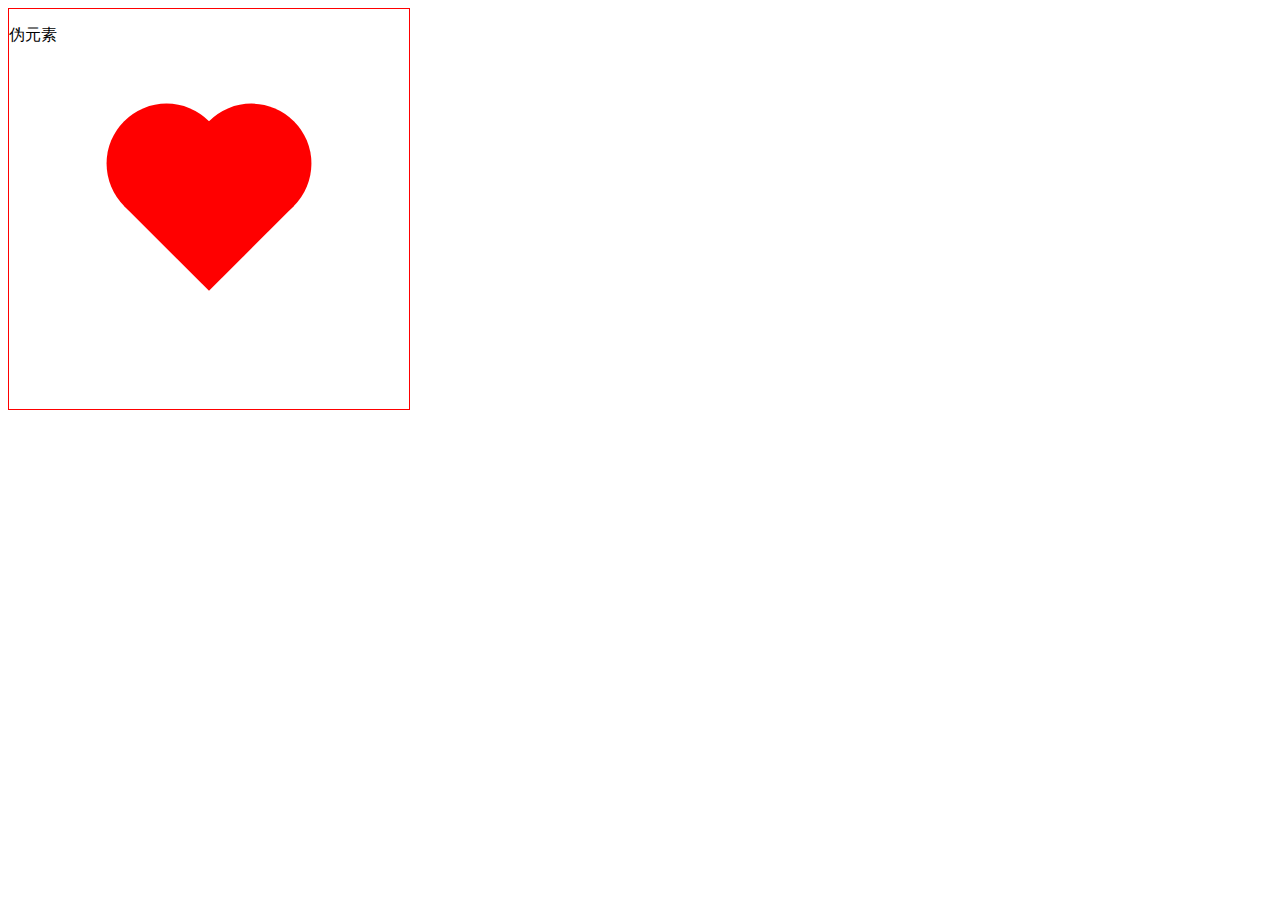
<file: demo/CSS3Demo/index.html>
<!DOCTYPE html>
<html>
	<head>
		<meta charset="utf-8" />
		<title></title> 
		<link rel="stylesheet" href="css/heart.css" />
	</head>
	<body>
		<div>
			<!--
            	时间：2018-10-18
            	描述：伪元素 :befor :after
            	爱心
            -->
			<div class="hbox1">
				<p>伪元素</p>
				<div class="hh1"></div>
			</div>
			<!--<div class="hbox1">
				<div class="hhh2">
					<div class="hhh2-left"></div>
					<div class="hhh2-right"></div>
				</div>
				<div class="hh2">
				</div>
			</div>-->
		</div>
	</body>
</html>
</file>
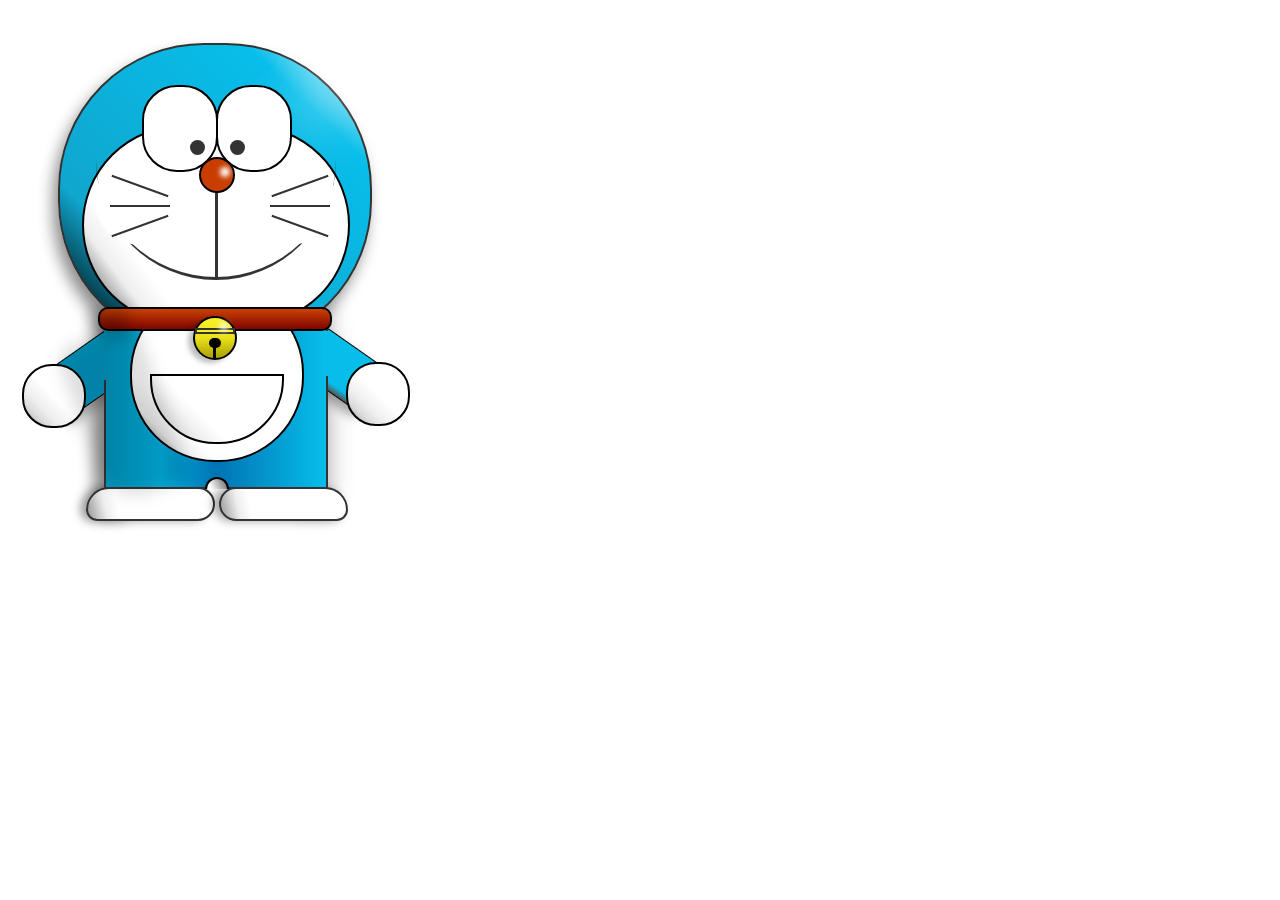
<file: demo/CSS3Demo/view/bluecat.html>
<!DOCTYPE html>
<html>
	<head>
		<meta charset="UTF-8">
		<title></title>
		<link rel="stylesheet" href="../css/bluecat.css" />
	</head>
	<body>
		<!--
        	作者：1283919713@qq.com
        	时间：2018-10-22
        	描述：哆啦A梦
        -->
		<div id="stage">
			<div id="doraemon"> 
				<div id="face"> 
			    	<div id="head_light"></div> 
			    	<div id="eyes"> 
			    	<div class="eye eye_left"></div> 
			        	<div class="black_eye black_left"></div> 
			        
			      	<div class="eye eye_right"></div> 
			        	<div class="black_eye black_right"></div> 
			        </div> 
			        <div id="base"> 
						<div id="base_white"></div> 
							<div id="nose"> 
								<div id="nose_light"></div> 
							</div> 
			                <div id="nose_line"></div> 
			                <div id="mouth"></div> 
			                <div id="mouth_rewrite"></div> 
			                <div id="firefox_mouth"></div> 
			 
							<div class="whiskers whi_right_top rotate160"></div> 
							<div class="whiskers whi_right"></div> 
							<div class="whiskers whi_right_bottom rotate20"></div> 
			                    
							<div class="whiskers whi_left_top rotate20"></div> 
							<div class="whiskers whi_left"></div> 
							<div class="whiskers whi_left_bottom rotate160"></div> 
			        </div> 
				</div> 
			    <div id="choker"> 
			    	<div id="belt"></div> 
			    	<div id="bell"> 
			       	  <div id="bell_line"></div> 
			            <div id="bell_circle"></div> 
			            <div id="bell_under"></div> 
					<div id="bell_light"></div> 
					</div> 
			    </div> 
				<div id="body"> 
				    <div id="doutai"></div> 
					<div class="base_white2 doutai_center"></div> 
					<div id="pocket"> 
				    	<div id="circle"></div> 
				        <div id="circle_rewrite"></div> 
				    </div> 
				</div> 
				<div id="hand_right"> 
			    	<div id="arm_right"></div> 
					<div class="hand_circle hand_right"></div> 
					<div class="arm_rewrite_right"></div> 
			    </div> 
			    <div id="hand_left"> 
			    	<div id="arm_left"></div> 
					<div class="hand_circle hand_left"></div> 
				    <div class="arm_rewrite_left"></div> 
			    </div> 
				<div id="foot"> 
			    	<div id="foot_left"></div> 
			        <div id="foot_right"></div> 
			        <div id="foot_rewrite"></div> 
			    </div> 
		    	<div id="shadow_doutai_arm"></div> 
		    	<div id="shadow_doutai_left"></div> 
		    	<div id="shadow_doutai_right"></div> 
		        <div id="shadow_belt"></div> 
			</div> 
		</div>
	</body>
</html>
</file>
<file: demo/CSS3Demo/css/heart.css>
.hbox1{
	width:400px;
	height:400px;
	border:1px red solid;
	position: relative;
}
/*
 伪元素
 */
.hh1{
	width:120px;
	height:120px;
	position: relative;
	background-color: red;
	margin: 100px auto;
	transform: rotate(45deg);
	/*box-shadow:-2px -2px 12px 10px  #FF0000;*/
	transform-style: preserve-3d;
	animation-name: shanshuo;
	animation-duration: 3s;
	animation-iteration-count: infinite;
}

@-webkit-keyframes shanshuo{
	
	0%{
		transform: rotate(45deg) rotateX(-5deg) rotateY(0);
	}
	50%{
		transform: rotate(45deg) rotateX(0) rotateY(180deg);
	}
	100%{
		transform: rotate(45deg) rotateX(5deg) rotateY(360deg);
	}
	/*0%{
		background-color: red;
		transform: rotate(45deg);
	}
	10%{
		background-color: red;
		transform: rotate(81deg);
	}
	20%{
		background-color: red;
		transform: rotate(117deg);
	}
	30%{
		background-color: black;
		transform: rotate(153deg);
	}
	40%{
		background-color: black;
		transform: rotate(189deg);
	}
	50%{
		background-color: black;
		transform: rotate(225deg);
	}
	60%{
		background-color: green;
		transform: rotate(261deg);
	}
	70%{
		background-color: green;
		transform: rotate(225deg);
	}
	80%{
		background-color: green;
		transform: rotate(297deg);
	}
	90%{
		background-color: green;
		transform: rotate(9deg);
	}
	100%{
		background-color: red;
		transform: rotate(45deg);
	}*/
}

.hh1:after,
.hh1:before
{
	position: absolute;
	content: "";
	width:120px;
	height:120px;
	background-color: red;
	border-radius: 50%;
	border-bottom: none;
	transform-style: preserve-3d;
	animation-name: shanshuo;
	animation-duration: 3s;
	animation-iteration-count: infinite;
	border-bottom: none;
}
.hh1:after{
	top:-60px;
	/*box-shadow: 1px -15px 12px 4px #FF0000;*/
}
.hh1:before{
	left:-60px;
	/*box-shadow: -16px -1px 12px 4px #FF0000;*/
}

.hh2{
	width:120px;
	height:120px;
	position: relative;
	background-color: red;
	margin: 100px auto;
	transform: rotate(45deg);
}
.hhh2{
	width:170px;
	height:85px;
	position: absolute;
	top:74.5px;
	left:114.5px;
	background-color: #ffffff;
}
.hhh2-left{
	width: 85px;
	height:42.5px;
	background-color: red;
	border-radius: 42.5px 42.5px 0 0;
}
.hhh2-right{
	width: 85px;
	height:42.5px;
	background-color: red;
	border-radius: 42.5px 42.5px 0 0;
}
</file>
<file: demo/CSS3Demo/css/bluecat.css>
body{
    background:#fff;
    
}


#stage{
      -moz-perspective:500;   
   -webkit-perspective:500;   
       -ms-perspective:500;   
   -moz-perspective-origin:0% 0%;    
-webkit-perspective-origin:0% 0%;    
	}


#doraemon{
	position:absolute;
	left:50px;
	top:50px;
		width:400px;
  -webkit-transform-style: preserve-3d;
     -moz-transform-style: preserve-3d;
	      transform-style: preserve-3d;
  -webkit-transform: rotateX(0) rotateY(0) rotateZ(0);
     -moz-transform: rotateX(0) rotateY(0) rotateZ(0);
          transform: rotateX(0) rotateY(0) rotateZ(0);
  -webkit-animation: run 5s infinite linear;
	 -moz-animation: run 5s infinite linear;
		  animation: run 5s infinite linear;
}


/*@-webkit-keyframes run {
  0% {   -webkit-transform:rotateX(0) rotateY(0) rotatez(0) ;}
  25% {  -webkit-transform:rotateX(30deg)  rotateY(30deg) rotatez(30deg) ; }
  50% {  -webkit-transform:rotateX(0deg)  rotateY(0deg) rotatez(0) ; }
  75% {  -webkit-transform:rotateX(-30deg)  rotateY(-30deg) rotatez(-30deg) ; }
  100% { -webkit-transform:rotateX(0deg)  rotateY(0) rotatez(0) ; }

}
@-moz-keyframes run {
  0% {   -moz-transform:rotateX(0) rotateY(0) rotatez(0) ;}
  25% {  -moz-transform:rotateX(30deg)  rotateY(30deg) rotatez(30deg) ; }
  50% {  -moz-transform:rotateX(0deg)  rotateY(0deg) rotatez(0) ; }
  75% {  -moz-transform:rotateX(-30deg)  rotateY(-30deg) rotatez(-30deg) ; }
  100% { -moz-transform:rotateX(0deg)  rotateY(0) rotatez(0) ; }
}
@-ms-keyframes run {
  0% {   -ms-transform:rotateX(0) rotateY(0) rotatez(0) ;}
  25% {  -ms-transform:rotateX(30deg)  rotateY(30deg) rotatez(30deg) ; }
  50% {  -ms-transform:rotateX(0deg)  rotateY(0deg) rotatez(0) ; }
  75% {  -ms-transform:rotateX(-30deg)  rotateY(-30deg) rotatez(-30deg) ; }
  100% { -ms-transform:rotateX(0deg)  rotateY(0) rotatez(0) ; }
}*/

#instr{
	float:right;
	width:400px;
	font-size:14px;
	border-left:2px solid black;
	padding-left:20px;
}
#head_light{
	width:50px;
	height:50px;
	transform: rotate(20deg);
		-webkit-transform: rotate(20deg);
		-moz-transform: rotate(20deg);
		-o-transform: rotate(20deg);
	box-shadow:80px 20px 50px #fff;
		-webkit-box-shadow:80px 20px 55px #fff;
		-moz-box-shadow:80px 20px 50px #fff;
	border-radius:45px;
		-webkit-border-radius:45px;
		-moz-border-radius:60px;
	position:absolute;
	top:-20px;
	left:170px;
	opacity:0.5
}
 
#face{
	position:relative;
	width:310px;
	height:300px;
	border-radius:146px;
-webkit-border-radius:146px;
   -moz-border-radius:146px;
	background:#07beea;	
	background: -webkit-gradient(linear, right top, left bottom, from(#fff) ,color-stop(0.20, #07beea), color-stop(0.73, #10a6ce),color-stop(0.95, #000), to(#444));	
	background: -moz-linear-gradient(right top, #fff,#07beea 20%, #10a6ce 73% ,#000 95% ,#000 155%); 
	background-image: linear-gradient(to left bottom,#fff 0%,#07beea 20%, #10a6ce 73% ,#000 95% ,#000 155%);
	border:#333 2px solid;
	top:-15px;
	box-shadow:-5px 10px 15px rgba(0,0,0,0.45);
		-webkit-box-shadow:-5px 10px 15px rgba(0,0,0,0.45);
		-moz-box-shadow:-5px 10px 15px rgba(0,0,0,0.45);
	
}
 
#base{
	position:relative;
	top:-5px;
}
 
#base_white{
	position:absolute;
	border:#000 2px solid;
	width:264px;
	height:196px;
	border-radius: 150px 150px;
		-webkit-border-radius: 150px 150px;
		-moz-border-radius: 150px 150px;
	background:#FFF;
	background: -webkit-gradient(linear, right top, left bottom, from(#fff),color-stop(0.75,#fff),color-stop(0.83,#eee),color-stop(0.90,#999),color-stop(0.95,#444), to(#000));	
	background: -moz-linear-gradient(right top, #fff,#fff 75%, #eee 83%,#999 90%,#444 95%, #000); 


	z-index:1;
	top:85px;
	left:22px;	
}
 
 
#eyes{
	position:relative;
	top:-5px;
}
 
div.eye{
	position:absolute;
	border-radius: 35px 35px;
		-webkit-border-radius: 35px 35px;
		-moz-border-radius: 35px 35px;
	border:2px solid #000;
	width:72px;
	height:83px;
	z-index:20;
	background:#fff;
}
 
div.black_eye{
	position:absolute;
	width:15px;
	height:15px;
	border-radius:10px;
		-webkit-border-radius:10px;
		-moz-border-radius:10px;
	background:#333;
	z-index:21;
  -webkit-animation:cate 1s infinite linear;

}



/*@-webkit-keyframes cate{
	0%{
		margin:0 0 0 0;
	}
	80%	{
		margin:0px 0 0 0;
	}
	85%	{
		margin:-20px 0 0 0;
	}
	90%{
		margin:0 0 0 0;
	}
	93%{
		margin:0 0 0 7px;
	}
	96%{
		margin:0 0 0 10px;
	}
	100%{
		margin:0 0 0 4px;
	}
}
 
@-moz-keyframes cate{
	0%{
		margin:0 0 0 0;
	}
	80%	{
		margin:0px 0 0 0;
	}
	85%	{
		margin:-20px 0 0 0;
	}
	90%{
		margin:0 0 0 0;
	}
	93%{
		margin:0 0 0 7px;
	}
	96%{
		margin:0 0 0 10px;
	}
	100%{
		margin:0 0 0 4px;
	}
}

@-ms-keyframes cate{
	0%{
		margin:0 0 0 0;
	}
	80%	{
		margin:0px 0 0 0;
	}
	85%	{
		margin:-20px 0 0 0;
	}
	90%{
		margin:0 0 0 0;
	}
	93%{
		margin:0 0 0 7px;
	}
	96%{
		margin:0 0 0 10px;
	}
	100%{
		margin:0 0 0 4px;
	}
}*/
 
div.black_left{
	top:100px;
	left:130px;
}
 
div.black_right{
	top:100px;
	left:170px;
}
 
div.eye_left{
	top:45px;
	left:82px;	
}
 
div.eye_right{
	top:45px;
	left:156px;	
}
 
#nose{
	width:32px;
	height:32px;
	border:2px solid #000;
	border-radius:50px;
		-webkit-border-radius:50px;
		-moz-border-radius:50px;
	background:#c93e00;
	position:absolute;
	top:117px;
	left:139px;
	z-index:30;
}
 
#nose_light{
	width:10px;
	height:10px;
	border-radius:5px;
		-webkit-border-radius:5px;
		-moz-border-radius:5px;
	box-shadow:19px 8px 5px #fff;
		-webkit-box-shadow:19px 8px 5px #fff;
		-moz-box-shadow:19px 8px 5px #fff;
	position:relative;
	top:0px;
	left:0px;
}
 
#nose_line{
	background:#000;
	width:4px;
	height:100px;
	top:125px;
	left:156px;
	position:absolute;
}
 
#nose_line{
	background:#333;
	width:3px;
	height:100px;
	top:140px;
	left:155px;
	position:absolute;
		z-index:20;
}
 
#mouth{
	width:240px;
	height:500px;
	border-bottom:3px solid #333;
	border-radius:120px;
		-webkit-border-radius:120px;
		-moz-border-radius:120px;
	position:absolute;
	top:-263px;
	left:36px;
	z-index:10;
}
 
#mouth_rewrite{
	background:#fff;
	width:240px;
	height:90px;
	position:relative;
	top:115px;
	left:35px;
	z-index:12;
	border-radius:45px;
		-webkit-border-radius:45px;
		-moz-border-radius:60px;
}
 
#firefox_mouth, x:-moz-broken, x:last-of-type, x:indeterminate {
	position:relative;
	width:170px;
	height:150px;
	-moz-border-radius:85px;
	z-index:11;
	top:-3px;
	left:70px;
}
 
.whiskers{
	background:#333;
	height:2px;
	width:60px;
	position:absolute;
	z-index:20;
}
.whi_right{
	top:165px;
	left:210px;	
}	
 
.whi_right_top{
	top:145px;
	left:210px;
}	
 
.whi_right_bottom{
	top:185px;
	left:210px;
}	
 
.whi_left{
	top:165px;
	left:50px;	
}	
.whi_left_top{
	top:145px;
	left:50px;
}	
 
.whi_left_bottom{
	top:185px;
	left:50px;
}
 
.rotate20{
	transform: rotate(20deg);
		-webkit-transform: rotate(20deg);
		-moz-transform: rotate(20deg);
		-o-transform: rotate(20deg);	
}
 
.rotate160{
	transform: rotate(160deg);
		-webkit-transform: rotate(160deg);
		-moz-transform: rotate(160deg);
		-o-transform: rotate(160deg);	
}
 
#choker{
	position:relative;
	top:-55px;
	left:35px;
	z-index:100;
}
 
#belt{
	width:230px;
	height:20px;
	border:#000 solid 2px;
	background:#ca4100;
	background: -webkit-gradient(linear, left top, left bottom, from(#ca4100), to(#800400));	
	background: -moz-linear-gradient(top, #ca4100, #800400); 
	border-radius:10px;	
		-webkit-border-radius:10px;	
		-moz-border-radius:10px;
		position:relative;
	left:5px;
}
 
#bell{
	width:40px;
	height:40px;
	border-radius:50px;
		-webkit-border-radius:50px;
		-moz-border-radius:50px;
	border:2px solid #000;
	background:#f9f12a;
	background: -webkit-gradient(linear, left top, left bottom, from(#f9f12a),color-stop(0.5, #e9e11a), to(#a9a100));	
	background: -moz-linear-gradient(top, #f9f12a, #e9e11a 75%,#a9a100); 
	box-shadow:-5px 5px 10px rgba(0,0,0,0.25);
		-webkit-box-shadow:-5px 3px 5px rgba(0,0,0,0.25);
		-moz-box-shadow:-5px 5px 10px rgba(0,0,0,0.25);
	position:relative;
	top:-15px;
	left:100px;
}
 
#bell_line{
	width:36px;
	height:2px;
	background:#f9f12a;
	border:#333 solid 2px;
	position:relative;
	top:10px;
}
 
#bell_circle{
	width:12px;
	height:10px;
	border-radius:5px;
		-webkit-border-radius:5px;
		-moz-border-radius:5px;
	background:#000;
	position:relative;
	top:14px;
	left:14px;
}
 
#bell_under{
	width:3px;
	height:15px;
	background:#000;
	position:relative;
	top:10px;
	left:18px;
}
 
#bell_light{
	width:10px;
	height:10px;
	border-radius:10px;
		-webkit-border-radius:10px;
		-moz-border-radius:10px;
	box-shadow:19px 8px 5px #fff;
		-webkit-box-shadow:19px 8px 5px #fff;
		-moz-box-shadow:19px 8px 5px #fff;
	position:relative;
	opacity:0.7;
	top:-35px;
	left:5px;
}
 
#doutai{
	position:absolute;
	width:220px;
	height:165px;
	background:#07beea;
	background: -webkit-gradient(linear, right top, left top, from(#07beea),color-stop(0.5, #0073b3),color-stop(0.75,#00b0e0), to(#0096be));	
	background: -moz-linear-gradient(right, #07beea, #0073b3 50%,#0096be 75%,#00b0e0 ,#0096be 100% ,#333 114%); 
	border:#333 2px solid;
	top:262px;
	left:46px;
}
 
div.base_white2{
	position:absolute;
	width:170px;
	height:170px;
	border-radius:85px;
		-webkit-border-radius:85px;
		-moz-border-radius:85px;
	border:2px solid #000;
	background:#FFF;
	background: -webkit-gradient(linear, right top, left bottom, from(#fff),color-stop(0.75,#fff),color-stop(0.83,#eee),color-stop(0.90,#999),color-stop(0.95,#444), to(#000));	
	background: -moz-linear-gradient(right top, #fff,#fff 75%, #eee 83%,#999 90%,#444 95%, #000); 
}
 
.doutai_center{
	top:230px;
	left:72px;
}
 
#circle{
	position:relative;
	width:130px;
	height:130px;
	border-radius:65px;
		-webkit-border-radius:65px;
		-moz-border-radius:65px;
	background:#fff;
	background: -webkit-gradient(linear, right top, left bottom, from(#fff),color-stop(0.70,#fff),color-stop(0.75,#f8f8f8),color-stop(0.80,#eee),color-stop(0.88,#ddd), to(#fff));	
	background: -moz-linear-gradient(right top, #fff, #fff 70%,#f8f8f8 75%,#eee 80%,#ddd 88% , #fff); 
	border:2px solid #000;
	top:-120px;
	left:92px;
}
#circle_rewrite{
	position:relative;
	width:134px;
	height:60px;
	background:#fff;	
	border-bottom:2px solid #000;
	top:-250px;
	left:92px;
}
 
#hand_right{
	position:absolute;
	top:272px;
	left:248px;
	width:100px;
	height:100px;
}
 
#arm_right{
	position:relative;
	width:80px;
	height:50px;
	background:#07beea;
	background: -webkit-gradient(linear, left top, left bottom, from(#07beea),color-stop(0.85,#07beea), to(#555));	
	background: -moz-linear-gradient(top, #07beea, #07beea 85%, #555); 
	
	border:solid 1px #000;
	z-index:-1;
	top:17px;
	transform: rotate(35deg);
		-webkit-transform: rotate(35deg);
		-moz-transform: rotate(35deg);
		-o-transform: rotate(35deg);
	box-shadow:-10px 7px 10px rgba(0,0,0,0.35);
		-webkit-box-shadow:-10px 7px 10px rgba(0,0,0,0.35);
		-moz-box-shadow:-10px 7px 10px rgba(0,0,0,0.35);
}
 
#hand_left{
	position:absolute;
	top:272px;
	left:-46px;
	width:100px;
	height:100px;
}
 
#arm_left{
	position:relative;
	width:80px;
	height:50px;
	background:#0096be;
	border:solid 1px #000;
	z-index:-1;
	top:17px;
	left:36px;
	transform: rotate(145deg);
		-webkit-transform: rotate(145deg);
		-moz-transform: rotate(145deg);
		-o-transform: rotate(145deg);
	box-shadow:5px -7px 10px rgba(0,0,0,0.25);
		-webkit-box-shadow:5px -7px 10px rgba(0,0,0,0.25);
		-moz-box-shadow:5px -7px 10px rgba(0,0,0,0.25);
}
 
div.hand_circle{
	position:absolute;
	width:60px;
	height:60px;
	border-radius:30px;
		-webkit-border-radius:30px;
		-moz-border-radius:30px;
	border:2px solid #000;
	background:#fff;
	background: -webkit-gradient(linear, right top, left bottom, from(#fff),color-stop(0.5,#fff),color-stop(0.70,#eee),color-stop(0.8,#ddd), to(#999));	
	background: -moz-linear-gradient(right top, #fff, #fff 50%, #eee 70%, #ddd 80%,#999); 
}
 
.hand_right{
	top:32px;
	left:40px;	
}
 
.arm_rewrite_right{
	position:relative;
	width:4px;
	height:45px;
	background:#07beea;
	top:-51px;
	left:18px;
}
 
.hand_left{
	top:34px;
	left:10px;	
}
 
.arm_rewrite_left{
	position:relative;
	width:4px;
	height:50px;
	background:#0096be;
	top:-52px;
	left:92px;
}
 
 
#foot{
	position:relative;
	width:280px;
	height:40px;
	top:-141px;
	left:20px;
}
 
#foot_left{
	width:125px;
	height:30px;
	background:#fff;
	background: -webkit-gradient(linear, right top, left bottom, from(#fff),color-stop(0.75,#fff),color-stop(0.85,#eee), to(#999));	
	background: -moz-linear-gradient(right top, #fff,#fff 75%, #eee 85%, #999); 
	border:solid 2px #333;
	border-top-left-radius:80px;
	border-bottom-left-radius:40px;
	border-top-right-radius:60px;
	border-bottom-right-radius:60px;
		-webkit-border-top-left-radius:80px;
		-webkit-border-bottom-left-radius:40px;
		-webkit-border-top-right-radius:60px;
		-webkit-border-bottom-right-radius:60px;
		-moz-border-radius-topleft:80px;
		-moz-border-radius-bottomleft:40px;
		-moz-border-radius-topright:60px;
		-moz-border-radius-bottomright:60px;
	position:relative;
	left:8px;
	top:2px;
	box-shadow:-6px 0px 10px rgba(0,0,0,0.35);
		-webkit-box-shadow:-6px 0px 10px rgba(0,0,0,0.35);
		-moz-box-shadow:-6px 0px 10px rgba(0,0,0,0.35);
	z-index:-1;
}
 
#foot_right{
	position:relative;
	width:125px;
	height:30px;
	background:#fff;
	background: -webkit-gradient(linear, right top, left bottom, from(#fff),color-stop(0.75,#fff),color-stop(0.85,#eee), to(#999));	
	background: -moz-linear-gradient(right top, #fff,#fff 75%, #eee 85%, #999); 
	border:solid 2px #333;
	border-top-left-radius:60px;
	border-bottom-left-radius:60px;
	border-top-right-radius:80px;
	border-bottom-right-radius:40px;
		-webkit-border-top-left-radius:60px;
		-webkit-border-bottom-left-radius:60px;
		-webkit-border-top-right-radius:80px;
		-webkit-border-bottom-right-radius:40px;
		-moz-border-radius-topleft:60px;
		-moz-border-radius-bottomleft:60px;
		-moz-border-radius-topright:80px;
		-moz-border-radius-bottomright:40px;
	top:-32px;
	left:141px;
	box-shadow:-6px 0px 10px rgba(0,0,0,0.35);
		-webkit-box-shadow:-6px 0px 10px rgba(0,0,0,0.35);
		-moz-box-shadow:-6px 0px 10px rgba(0,0,0,0.35);
	z-index:-1;
}
 
#foot_rewrite{
	position:relative;
	width:20px;
	height:10px;
	background:#fff;
	background: -webkit-gradient(linear, right top, left bottom, from(#666),color-stop(0.83,#fff), to(#fff));	
	background: -moz-linear-gradient(right top, #666, #fff 83%, #fff); 
	top:-76px;
	left:127px;
	border-top:2px solid #000;
	border-right:2px solid #000;
	border-left:2px solid #000;
	border-top-right-radius:40px;
	border-top-left-radius:40px;
		-webkit-border-top-right-radius:40px;
		-webkit-border-top-left-radius:40px;
		-moz-border-radius-topleft:40px;
		-moz-border-radius-topright:40px;
}
 
#shadow_doutai_left{
	width:30px;
	height:200px;
	box-shadow:-10px 10px 15px rgba(0,0,0,0.45);
		-webkit-box-shadow:-10px 10px 15px rgba(0,0,0,0.45);
		-moz-box-shadow:-10px 10px 15px rgba(0,0,0,0.45);
	position:absolute;
	top:250px;
	left:46px;
	z-index:-10;
}
 
#shadow_doutai_right{
	width:30px;
	height:200px;
	box-shadow:10px 10px 15px rgba(0,0,0,0.35);
		-webkit-box-shadow:10px 10px 25px rgba(0,0,0,0.35);
		-moz-box-shadow:10px 10px 15px rgba(0,0,0,0.35);
	position:absolute;
	top:240px;
	left:230px;
	z-index:-10;
}
 
#shadow_doutai_arm{
	width:85px;
	height:165px;
	box-shadow:-100px 10px 15px rgba(0,0,0,0.0);
		-webkit-box-shadow:-100px 10px 15px rgba(0,0,0,0.25);
		-moz-box-shadow:-100px 10px 15px rgba(0,0,0,0.25);
	position:absolute;
	top:230px;
	left:113px;
	z-index:10;
	opacity:0.5;
	transform: rotate(-20deg);
		-webkit-transform: rotate(-20deg);
		-moz-transform: rotate(-20deg);
		-o-transform: rotate(-20deg);
	border-bottom-left-radius:40px;
		-webkit-border-bottom-left-radius:40px;
		-moz-border-radius-bottomleft:40px;

	border-top-left-radius:20px;
		-webkit-border-top-left-radius:20px;
		-moz-border-radius-topleft:20px;
}
 
#shadow_belt{
	width:40px;
	height:30px;
	box-shadow:-100px 10px 15px rgba(0,0,0,0);
		-webkit-box-shadow:-100px 10px 15px rgba(0,0,0,0.25);
		-moz-box-shadow:-100px 10px 15px rgba(0,0,0,0.25);
	position:absolute;
	top:240px;
	left:130px;
	z-index:10;
	border-bottom-left-radius:40px;
		-webkit-border-bottom-left-radius:40px;
		-moz-border-radius-bottomleft:40px;
	z-index:300;
}
 
#arm_left:not(\*|*), .arm_rewrite_left:not(\*|*){
	background:#07beea;
}
 
#arm_left, .arm_rewrite_left{
	background:#07beea\9;
	*background:#07beea;
	_background:#07beea;
}
 
#kiji{
	position:relative;
	top:-150px;
}
</file>
